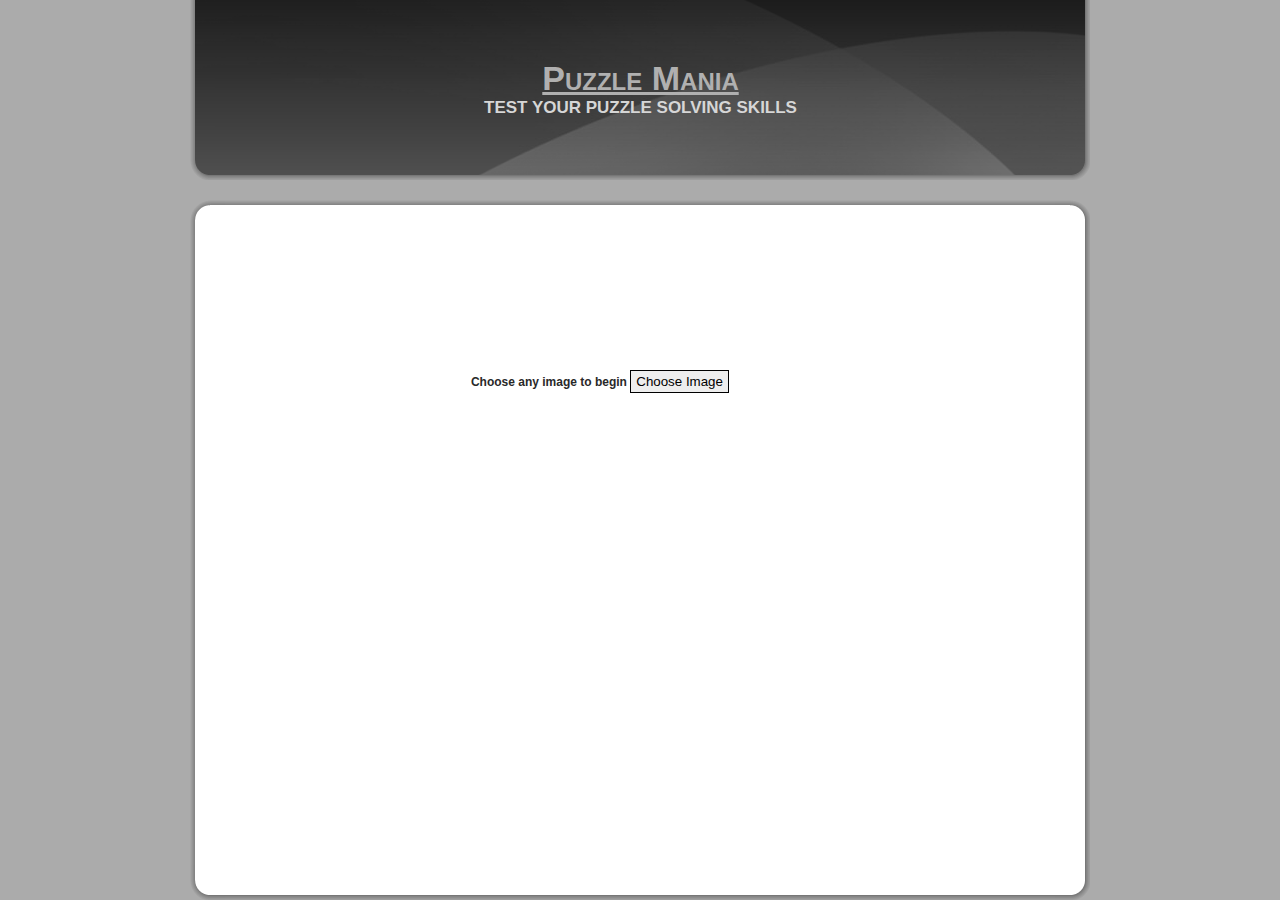
<file: PuzzleGame/index.html>
<!DOCTYPE html>
<html>
<head>

    <meta http-equiv="Content-Type" content="text/html; charset=UTF-8"/>
    <title>Puzzle Mania</title>

    <link rel="stylesheet" href="css/style2.css" type="text/css" media="screen"/>
    <link rel="stylesheet" href="css/styles.css">

    <script type="text/javascript" src="js/puzzle.js"></script>
    <script type="text/javascript" src="js/easeljs.js"></script>
    <script type="text/javascript" src="js/tweenjs.js"></script>
</head>
<body onload="init();">
<div id="art-main">
    <div class="art-header">
        <div class="art-header-clip">
            <div class="art-header-center">
                <div class="art-header-png"></div>
                <div class="art-header-jpeg"></div>
            </div>
        </div>
        <div class="art-header-wrapper">
            <div class="art-header-inner">
                <div class="art-logo">
                    <h1 class="art-logo-name"><a href="./index.html">Puzzle Mania</a></h1>

                    <h2 class="art-logo-text">Test your puzzle solving skills</h2>
                </div>
            </div>
        </div>
    </div>

    <div class="art-sheet" id="art-sheet">
        <div class="art-sheet-tl"></div>
        <div class="art-sheet-tr"></div>
        <div class="art-sheet-bl"></div>
        <div class="art-sheet-br"></div>
        <div class="art-sheet-tc"></div>
        <div class="art-sheet-bc"></div>
        <div class="art-sheet-cl"></div>
        <div class="art-sheet-cr"></div>
        <div class="art-sheet-cc"></div>
        <div class="art-sheet-body">

            <div class="cleared"></div>
            <div class="art-footer">
                <div class="art-footer-body">
                    <!-- GAME BODY GOES HERE -->
                    <div id="platform">

                        <div id = startInputs class = "start_inputs">
                            <input type='file' id="fileUpload" style="display: none"/>
                            <span> <b>Choose any image to begin         </b></span>
                            <input type="button" value="Choose Image" class="button_left" onclick="document.getElementById('fileUpload').click();" />
                        </div>

                        <br>

                        <div id = "timer" class = "timer" style="display: none">
                            <span> <b>Number of Swaps :  </b></span>
                            <span id="swaps"> 0 </span>

                            <br>
							<br>
                            <span> <b>Time Elapsed :  </b></span>
                            <span id="hours">00</span>:<span id="minutes">00</span>:<span id="seconds">00</span>
                        </div>

                        <div id="playArea"  style="display: none">
                            <div class = "puzzle_window">
                                <div>
                                    <canvas id="canvas" width="500" height="500"></canvas>
                                </div>
                                <br>
                            </div>


                            <div id = "settings_container" class = "settings">
                                <br>
                                <div>
                                    <input id="preview" type="button" value="Show preview" class="button_right button_preview"/>
                                    <input id="startOver" type="button" value="Start Over" class="button_right button_restart"/>
                                </div>

                            </div>
                        </div>

                    </div>
                </div>
            </div>
            <div class="cleared"></div>
        </div>
    </div>
    <div class="cleared"></div>

    <div id = "savedPreview" style="display: none" class = "popup">
        <canvas id="canvasThumbnail" width="200" height="200"></canvas>
    </div>

</div>

</body>
</html>
</file>
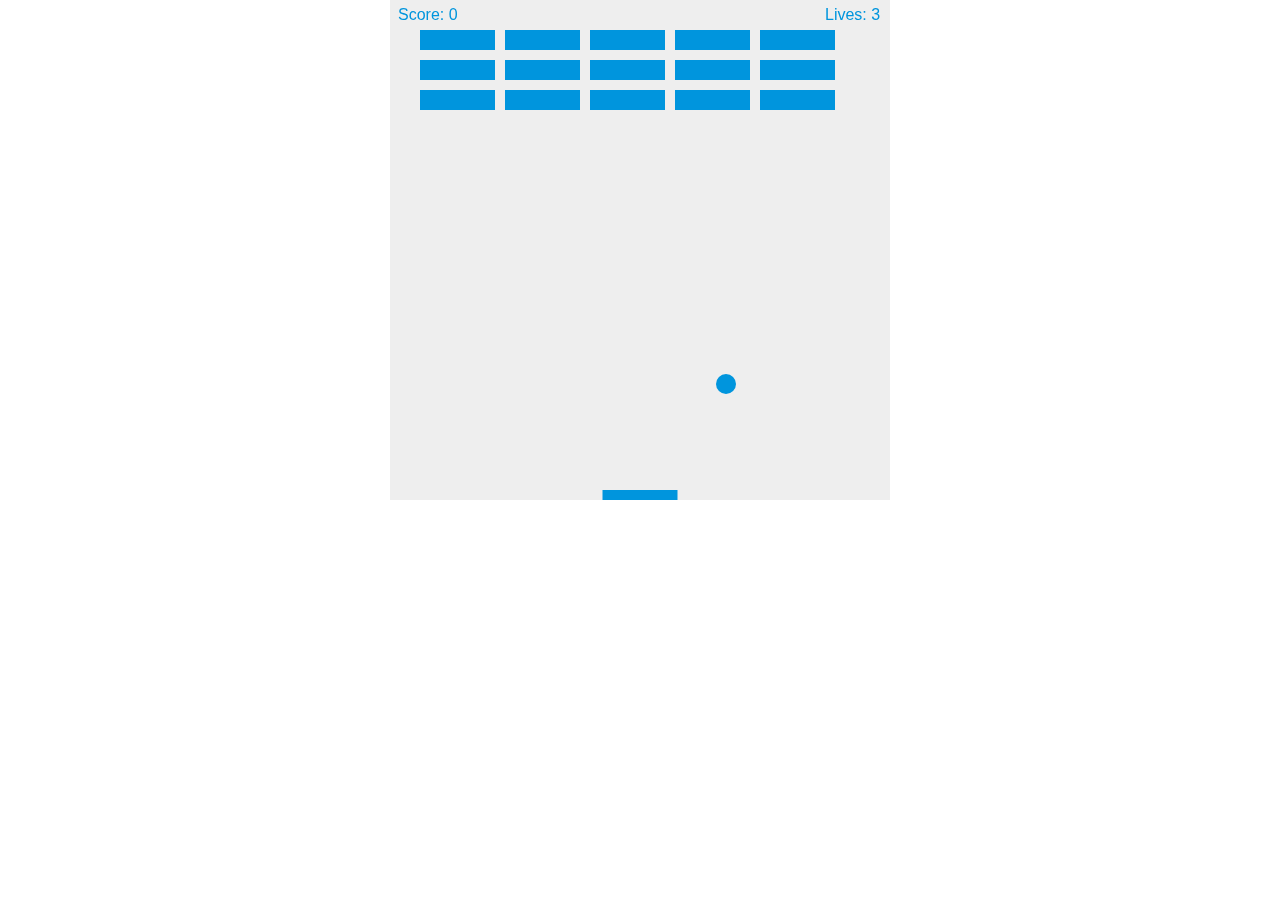
<file: SimpleGame/index.html>
<!DOCTYPE html>
<html>
<head>
    <meta charset="utf-8"/>
    <title>Gamedev Canvas Workshop</title>
    <link rel="stylesheet" href="css/styles.css">
    <script src="js/bouncer.js"></script>
</head>

<body onload="init();">

<canvas id="myCanvas" width="500" height="500"></canvas>

</body>
</html>
</file>
<file: PuzzleGame/css/style2.css>
/* begin Page */
#art-main, table
{
    font-family: "Century Gothic",Arial, Helvetica, Sans-Serif;
    font-style: normal;
    font-weight: normal;
    font-size: 12px;
    text-align: justify;
}

h1, h2, h3, h4, h5, h6, p, a, ul, ol, li
{
    margin: 0;
    padding: 0;
}

ul
{
  list-style-type: none;
}

ol
{
  list-style-position: inside;
}

html 
{
    height:100%;
}

#art-main
{
  display: inline-block;
  position: relative;
  z-index: 0;
  width: 100%;
  left: 0;
  top: 0;
  cursor:default;
  overflow:visible;
  float: left;
  clear: left;
}

body
{
  padding: 0; 
  margin:0;
  color: #292929;
  height:100%;
  min-height:100%;
  background-color: #ABABAB;
  min-width: 900px;
}

.cleared
{
  display:block;
  clear: both;
  float: none;
  margin: 0;
  padding: 0;
  border: none;
  font-size: 0;
  height:0;
  overflow:hidden;
}

.reset-box
{
  overflow:hidden;
  display:table; 
}

form
{
  padding: 0 !important;
  margin: 0 !important;
}

table.position
{
  position: relative;
  width: 100%;
  table-layout: fixed;
}
/* end Page */

/* begin Header */
div.art-header
{
    margin: 0 auto;
  position: relative;
  z-index: -1;
  width:900px;
  height: 180px;
  margin-top: 0;
  margin-bottom: -5px;
}

div.art-header-clip
{
  position: absolute;
  width:100%;
  left:0;
  overflow:hidden;
  height:180px;
}

.art-header-wrapper 
{
        position: relative;
    width:900px;
    margin:0 auto;
}
.art-header-inner 
{
    margin: 0 5px;
}

div.art-header-center
{
	position: relative;
	width: 900px;
	left:50%;
}

div.art-header-png
{
  position: absolute;
  left:-50%;
  top: 0;
  width: 900px;
  height: 180px;
  background-image: url('../images/header.png');
  background-repeat: no-repeat;
  background-position:center center; 
}

div.art-header-jpeg
{
  position: absolute;
  top: 0;
  left:-50%;
  width: 900px;
  height: 180px;
  background-image: url('../images/header.jpg');
  background-repeat: no-repeat;
  background-position: center center;
}
/* end Header */

/* begin Logo */
div.art-logo
{
  display: block;
  position: absolute;
  top: 59px;
  left: 50%;
  margin-left: -444px;
  width: 889px;
}

h1.art-logo-name
{
  display: block;
  text-align: center;
  font-variant: small-caps;
  font-size: 34px;
  padding: 0;
  margin: 0;
  color: #B0B0B0 !important;
}
h1.art-logo-name a, 
h1.art-logo-name a:link, 
h1.art-logo-name a:visited, 
h1.art-logo-name a:hover
{
  font-variant: small-caps;
  font-size: 34px;
  padding: 0;
  margin: 0;
  color: #B0B0B0 !important;
}

h2.art-logo-text
{
  display: block;
  text-align: center;
  font-size: 17px;
  text-transform: uppercase;
  padding: 0;
  margin: 0;
  color: #D6D6D6 !important;
}
h2.art-logo-text a,
h2.art-logo-text a:link,
h2.art-logo-text a:visited,
h2.art-logo-text a:hover
{
  font-size: 17px;
  text-transform: uppercase;
  padding: 0;
  margin: 0;
  color: #D6D6D6 !important;
}

#headline, #slogan 
{
    display: block;
    min-width: 150px;
    text-align: center;
}
/* end Logo */

/* begin Box, Sheet */
.art-sheet
{
  position: relative;
  margin: 0 auto;
  min-width: 51px;
  min-height: 51px;
  margin-top: 25px;
  margin-bottom: -5px;
  cursor:auto;
  width: 900px;
}

.art-sheet-body
{
  position: relative;
  padding: 5px;
    padding-top:20px;
    padding-bottom:5px;
}

.art-sheet-tr, .art-sheet-tl, .art-sheet-br, .art-sheet-bl, .art-sheet-tc, .art-sheet-bc,.art-sheet-cr, .art-sheet-cl
{
  position: absolute;
}

.art-sheet-tr, .art-sheet-tl, .art-sheet-br, .art-sheet-bl
{
  width: 70px;
  height: 70px;
  background-image: url('../images/sheet_s.png');
}

.art-sheet-tl
{
  top: 0;
  left: 0;
  clip: rect(auto, 35px, 35px, auto);
}

.art-sheet-tr
{
  top: 0;
  right: 0;
  clip: rect(auto, auto, 35px, 35px);
}

.art-sheet-bl
{
  bottom: 0;
  left: 0;
  clip: rect(35px, 35px, auto, auto);
}

.art-sheet-br
{
  bottom: 0;
  right: 0;
  clip: rect(35px, auto, auto, 35px);
}

.art-sheet-tc, .art-sheet-bc
{
  left: 35px;
  right: 35px;
  height: 70px;
  background-image: url('../images/sheet_h.png');
}

.art-sheet-tc
{
  top: 0;
  clip: rect(auto, auto, 35px, auto);
}

.art-sheet-bc
{
  bottom: 0;
  clip: rect(35px, auto, auto, auto);
}

.art-sheet-cr, .art-sheet-cl
{
  top: 35px;
  bottom: 35px;
  width: 70px;
  background-image: url('../images/sheet_v.png');
}

.art-sheet-cr
{
  right: 0;
  clip: rect(auto, auto, auto, 35px);
}

.art-sheet-cl
{
  left: 0;
  clip: rect(auto, 35px, auto, auto);
}

.art-sheet-cc
{
  position: absolute;
  top: 35px;
  left: 35px;
  right: 35px;
  bottom: 35px;
  background-color: #FFFFFF;
}

#art-page-background-top-texture, #art-page-background-middle-texture, #art-page-background-glare
{
  min-width: 900px;
}

/* end Box, Sheet */

/* begin Layout */
.art-content-layout
{
  display: table;
  position:relative;
  margin: 0 auto;
  table-layout: fixed;
  border-collapse: collapse;
  background-color: Transparent;
  border: none !important;
  padding:0 !important;
  width:100%;
  margin-top:0;
  margin-bottom:0;
}
.art-layout-cell, .art-content-layout-row
{
  background-color: Transparent;
  vertical-align: top;
  text-align: left;
  border: none;
  margin:0;
  padding:0;
}

.art-content-layout .art-content-layout{margin:0;}
.art-content-layout .art-layout-cell, .art-content-layout .art-layout-cell .art-content-layout .art-layout-cell{display: table-cell;}
.art-layout-cell .art-layout-cell{display: block;}
.art-content-layout-row {display: table-row;}
.art-layout-glare{position:relative;}/* end Layout */

/* begin Box, Block */
.art-block
{
  position: relative;
  min-width: 1px;
  min-height: 1px;
  margin: 7px;
}

.art-block-body
{
  position: relative;
  padding: 0;
}

div.art-block img
{
/* WARNING do NOT collapse this to 'border' - inheritance! */
    border-width: 0;
    border-color: #7A7A7A;
  border-style: solid;
  margin: 5px;
}

/* end Box, Block */

/* begin BlockHeader */
.art-blockheader
{
  margin-bottom: 0;
  position: relative;
  height: 25px;
}

.art-blockheader h3.t
{
  position: relative;
  height: 25px;
  color: #000000;
  font-variant: small-caps;
  font-size: 13px;
  margin:0;
  padding: 0 10px 0 28px;
  white-space: nowrap;
  line-height: 25px;
}

.art-blockheader h3.t a,
.art-blockheader h3.t a:link,
.art-blockheader h3.t a:visited, 
.art-blockheader h3.t a:hover
{
  color: #000000;
  font-variant: small-caps;
  font-size: 13px;
}

.art-blockheader .l, .art-blockheader .r
{
  position: absolute;
  height: 25px;
  background-image: url('../images/blockheader.png');
}

.art-blockheader .l
{
  left: 0;
  right: 22px;
}

.art-blockheader .r
{
  width: 890px;
  right: 0;
  clip: rect(auto, auto, auto, 868px);
}

/* end BlockHeader */

/* begin Box, BlockContent */
.art-blockcontent
{
  position: relative;
  margin: 0 auto;
  min-width: 1px;
  min-height: 1px;
}

.art-blockcontent-body
{
  position: relative;
  padding: 7px;
  color: #292929;
  font-family: "Century Gothic",Arial, Helvetica, Sans-Serif;
  font-size: 12px;
}

.art-blockcontent-body table,
.art-blockcontent-body li, 
.art-blockcontent-body a,
.art-blockcontent-body a:link,
.art-blockcontent-body a:visited,
.art-blockcontent-body a:hover
{
  color: #292929;
  font-family: "Century Gothic",Arial, Helvetica, Sans-Serif;
  font-size: 12px;
}

.art-blockcontent-body p
{
  margin: 6px 0;
}

.art-blockcontent-body a, .art-blockcontent-body a:link
{
  color: #AB6F07;
  text-decoration: none;
}

.art-blockcontent-body a:visited, .art-blockcontent-body a.visited
{
  color: #949494;
  text-decoration: none;
}

.art-blockcontent-body a:hover, .art-blockcontent-body a.hover
{
  color: #595959;
  text-decoration: underline;
}

.art-blockcontent-body ul li
{
  line-height: 125%;    
  color: #545454;
}/* end Box, BlockContent */

/* begin Button */
.art-button-wrapper a.art-button,
.art-button-wrapper a.art-button:link,
.art-button-wrapper input.art-button,
.art-button-wrapper button.art-button
{
  text-decoration: none;
  font-family: "Century Gothic",Arial, Helvetica, Sans-Serif;
  font-style: normal;
  font-weight: bold;
  font-size: 11px;
  position:relative;
  top:0;
  display: inline-block;
  vertical-align: middle;
  white-space: nowrap;
  text-align: center;
  color: #080808 !important;
  width: auto;
  outline: none;
  border: none;
  background: none;
  line-height: 27px;
  height: 27px;
  margin: 0 !important;
  padding: 0 15px !important;
  overflow: visible;
  cursor: pointer;
}

/* end Button */

/* begin Box, Post */
.art-post
{
  position: relative;
  min-width: 13px;
  min-height: 13px;
  margin: 7px;
}

.art-post-body
{
  position: relative;
  padding: 15px;
}

.art-post-tr, .art-post-tl, .art-post-br, .art-post-bl, .art-post-tc, .art-post-bc,.art-post-cr, .art-post-cl
{
  position: absolute;
}

.art-post-tr, .art-post-tl, .art-post-br, .art-post-bl
{
  width: 12px;
  height: 12px;
  background-image: url('../images/post_s.png');
}

.art-post-tl
{
  top: 0;
  left: 0;
  clip: rect(auto, 6px, 6px, auto);
}

.art-post-tr
{
  top: 0;
  right: 0;
  clip: rect(auto, auto, 6px, 6px);
}

.art-post-bl
{
  bottom: 0;
  left: 0;
  clip: rect(6px, 6px, auto, auto);
}

.art-post-br
{
  bottom: 0;
  right: 0;
  clip: rect(6px, auto, auto, 6px);
}

.art-post-tc, .art-post-bc
{
  left: 6px;
  right: 6px;
  height: 12px;
  background-image: url('../images/post_h.png');
}

.art-post-tc
{
  top: 0;
  clip: rect(auto, auto, 6px, auto);
}

.art-post-bc
{
  bottom: 0;
  clip: rect(6px, auto, auto, auto);
}

.art-post-cr, .art-post-cl
{
  top: 6px;
  bottom: 6px;
  width: 12px;
  background-image: url('../images/post_v.png');
}

.art-post-cr
{
  right: 0;
  clip: rect(auto, auto, auto, 6px);
}

.art-post-cl
{
  left: 0;
  clip: rect(auto, 6px, auto, auto);
}

.art-post-cc
{
  position: absolute;
  top: 6px;
  left: 6px;
  right: 6px;
  bottom: 6px;
  background-image: url('../images/post_c.png');
}

a img
{
  border: 0;
}

.art-article img, img.art-article, .art-block img, .art-footer img
{
  border: solid 1px #7A7A7A;
  margin: 10px;
}

.art-metadata-icons img
{
  border: none;
  vertical-align: middle;
  margin: 2px;
}

.art-article table, table.art-article
{
  border-collapse: collapse;
  margin: 1px;
}

.art-article th, .art-article td
{
  padding: 2px;
  border: solid 1px #696969;
  vertical-align: top;
  text-align: left;
}

.art-article th
{
  text-align: center;
  vertical-align: middle;
  padding: 7px;
}

pre
{
  overflow: auto;
  padding: 0.1em;
}

/* end Box, Post */

/* begin PostHeaderIcon */
h2.art-postheader
{
  color: #7A4F05;
  margin: 6px 0;
  font-size: 28px;
  text-align: center;
}

h2.art-postheader a, 
h2.art-postheader a:link, 
h2.art-postheader a:visited,
h2.art-postheader a.visited,
h2.art-postheader a:hover,
h2.art-postheader a.hovered
{
  font-size: 28px;
  text-align: center;
}

h2.art-postheader a, h2.art-postheader a:link
{
  text-align: left;
  text-decoration: none;
  color: #935F06;
}

h2.art-postheader a:visited, h2.art-postheader a.visited
{
  color: #4D4D4D;
}

h2.art-postheader a:hover,  h2.art-postheader a.hovered
{
  color: #E19209;
}

h2.art-postheader img
{
  border: none !important;
  vertical-align: middle;
  margin: 0 5px 0 0;
}

/* end PostHeaderIcon */

/* begin PostIcons, PostHeaderIcons */
.art-postheadericons,
.art-postheadericons a,
.art-postheadericons a:link,
.art-postheadericons a:visited,
.art-postheadericons a:hover
{
  font-family: "Century Gothic",Arial, Helvetica, Sans-Serif;
  font-style: normal;
  font-weight: normal;
  font-size: 11px;
  text-align: center;
  color: #404040;
}

.art-postheadericons
{
  padding: 1px;
}

.art-postheadericons a, .art-postheadericons a:link
{
  font-style: italic;
  text-decoration: none;
  color: #595959;
}

.art-postheadericons a:visited, .art-postheadericons a.visited
{
  color: #595959;
}

.art-postheadericons a:hover, .art-postheadericons a.hover
{
  text-decoration: underline;
  color: #757575;
}
/* end PostIcons, PostHeaderIcons */

/* begin PostIcons, PostFooterIcons */
.art-postfootericons,
.art-postfootericons a,
.art-postfootericons a:link,
.art-postfootericons a:visited,
.art-postfootericons a:hover
{
  font-family: "Century Gothic",Arial, Helvetica, Sans-Serif;
  font-style: normal;
  font-weight: normal;
  font-size: 11px;
  text-align: center;
  color: #404040;
}

.art-postfootericons
{
  padding: 1px;
}

.art-postfootericons a, .art-postfootericons a:link
{
  font-style: italic;
  text-decoration: none;
  color: #595959;
}

.art-postfootericons a:visited, .art-postfootericons a.visited
{
  color: #595959;
}

.art-postfootericons a:hover, .art-postfootericons a.hover
{
  text-decoration: underline;
  color: #757575;
}
/* end PostIcons, PostFooterIcons */

/* begin Footer */
.art-footer
{
  position: relative;
  margin-top:0;
  margin-bottom:0;
  width: 100%;
}

.art-footer-b 
{
  position: absolute;
  left:15px;
  right:15px;
  bottom:0;
  height:50px;
  background-image: url('../images/footer_b.png');
}

.art-footer-r, .art-footer-l
{
  position: absolute;
  height:50px;
  background-image: url('../images/footer_s.png');
  bottom: 0;
}

.art-footer-l
{
  left: 0;
  width:15px;
}

.art-footer-r
{
  right: 0;
  width:30px;
  clip: rect(auto, auto, auto, 15px);
}

.art-footer-t
{
  position: absolute;
  top: 0;
  left: 0;
  right: 0;
  bottom: 50px;
  background-color: #8C8C8C;
}

.art-footer-body
{
    position:relative;
    padding: 8px;
}

.art-footer-text p
{
  padding:0;
  margin:0;
  text-align: center;
}

.art-footer-text,
.art-footer-text a,
.art-footer-text a:link,
.art-footer-text a:visited,
.art-footer-text a:hover,
.art-footer-text td, 
.art-footer-text th,
.art-footer-text caption
{
    color: #121212;
    font-size: 11px;
}

.art-footer-text
{
  min-height: 50px;
  padding-left: 10px;
  padding-right: 10px;
  text-align: center;
}

.art-footer-text a,
.art-footer-text a:link
{
  color: #C7C7C7;
  text-decoration: none;
}

.art-footer-text a:visited
{
  color: #D9D9D9;
}

.art-footer-text a:hover
{
  color: #FBD593;
  text-decoration: underline;
}

div.art-footer img
{
/* WARNING do NOT collapse this to 'border' - inheritance! */
    border-width: 1px;
    border-color: #7A7A7A;
  border-style: solid;
  margin: 10px;
}/* end Footer */

/* begin PageFooter */
.art-page-footer, 
.art-page-footer a,
.art-page-footer a:link,
.art-page-footer a:visited,
.art-page-footer a:hover
{
  font-family: Arial;
  font-size: 10px;
  letter-spacing: normal;
  word-spacing: normal;
  font-style: normal;
  font-weight: normal;
  text-decoration: underline;
  color: #7A4F05;
}

.art-page-footer
{
  padding: 1em;
  text-align: center;
  text-decoration: none;
  color: #404040;
}
/* end PageFooter */

/* begin LayoutCell, content */

/* end LayoutCell, content */
</file>
<file: PuzzleGame/css/styles.css>
canvas {
    background: #eee;
    display: block;
    margin-left: auto;
    margin-right: auto;
    margin-bottom: 5px;
}

#fileUpload{
    background: #eee;
    display: block;
    margin-left: auto;
    margin-right: auto;
    margin-bottom: 5px;
}

#canvasThumbnail {
    background: #eee;
    display: block;
    margin-left: auto;
    margin-right: auto;
    margin-bottom: 5px;
}

#slider {
    position: relative;
    width: 100%;
}

#tooplate_wrapper {
    width: 954px;
    height: 753px;
    margin: 50px auto 20px;
}

#tooplate_sidebar {
    float: left;
    width: 296px;
    padding: 80px 0 0;
}

#content {
    float: right;
    width: 500px;
    height: 600px;
    padding: 80px 100px 80px 0;
}

.button_left {
    position: relative;
    display: inline-block;
    padding: 3px 5px;
    border: 1px solid #000;
    background: #eee;
    top: 5%;
}

.button_right {
    position: absolute;
    display: inline-block;
    padding: 3px 5px;
    border: 1px solid #000;
    background: #eee;
}

.button_top {
    top: 85% !important;
}

.button_preview{
    top: 173% !important;
    width: 100px;
}

.button_restart{
    top: 2500% !important;
    width: 100px;
}

.container {
    position: relative;
}

#savedPreview {
    position: absolute;
    z-index: 1;
    left: 62%;
    top: 42%;
}

.art-sheet{
    min-height: 700px;
}

.puzzle_window{
    position: absolute;
    left: 60px;
    top: 50px;
}

.settings{
    position: absolute;
    left: 77%;
}

.start_inputs{
    position: absolute;
    left: 31%;
    top: 500%;
}

.timer {
    position: absolute;
    left: 76%;
    top: 1111%;
}
</file>
<file: SimpleGame/css/styles.css>
* {
    padding: 0;
    margin: 0;
}

canvas {
    background: #eee;
    display: block;
    margin: 0 auto;
}
</file>
